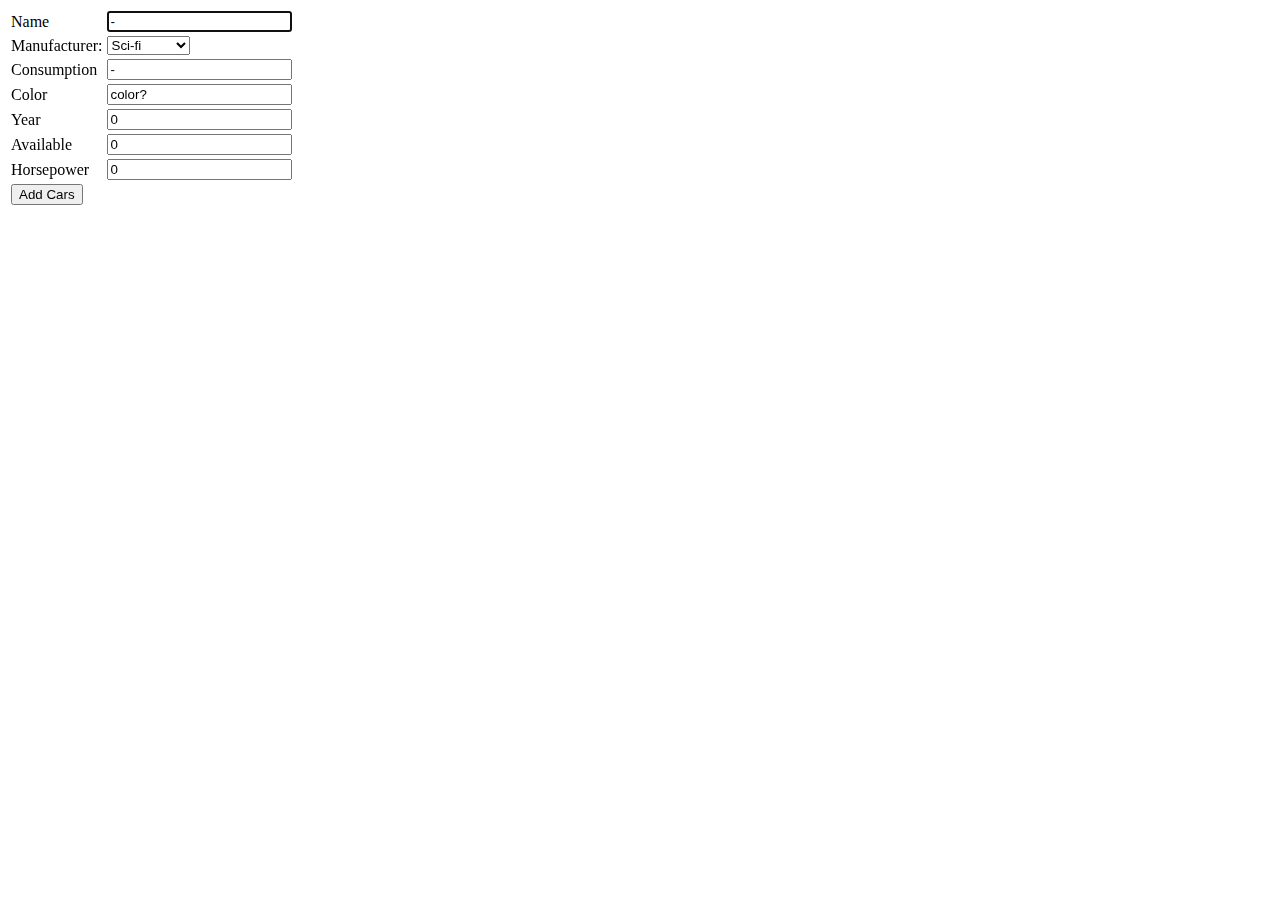
<file: student/addCars.html>
<!DOCTYPE html>
<html lang="en">
<form action="addCar" id="addCarsForm" method="post">
    <table>
        <tr>
            <td>
                Name
            </td>
            <td>
                <input type="text" name="name" required="required" autofocus value="-">
            </td>
        </tr>
        <tr>
            <td>
                Manufacturer:
            </td>
            <td>
                <select name="manufacturer">
                    <option value="Scifi">Sci-fi</option>
                    <option value="RomCom">Rom-Com</option>
                </select>
            </td>
        </tr>
        <tr>
            <td>
                Consumption
            </td>
            <td>
                <input type="text" name="consumption" required="required" autofocus value="-">
            </td>
        </tr>
        <tr>
            <td>
                Color
            </td>
            <td>
                <input type="text" name="color" required="required" autofocus value="color?">
            </td>
        </tr>
        <tr>
            <td>
                Year
            </td>
            <td>
                <input type="number" name="year" required="required" autofocus value="0">
            </td>
        </tr>
        <tr>
            <td>
                Available
            </td>
            <td>
                <input type="number" name="available" required="required" autofocus value="0">
            </td>
        </tr>
        <tr>
            <td>
                Horsepower
            </td>
            <td>
                <input type="number" name="horsepower" required="required" autofocus value="0">
            </td>
        </tr>
        <tr>
            <td>
                <input class="button" type="submit" name="cars" value="Add Cars">
            </td>
        </tr>
    </table>

</form>
<script>
    addCarFv();
</script>
</html>
</file>
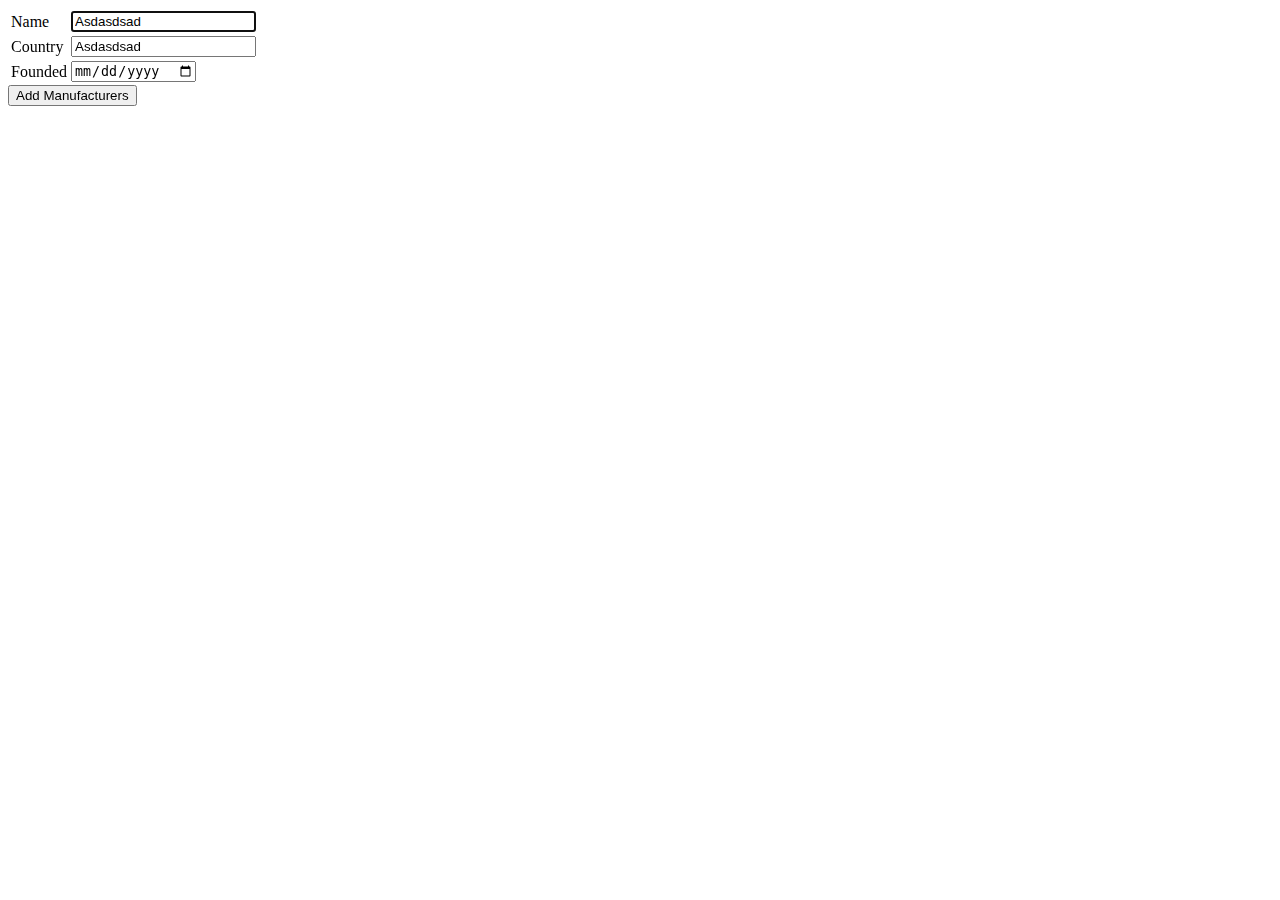
<file: student/addManufacturers.html>
<!DOCTYPE html>
<html lang="en">
<form action="addManufacturers" id="addManufacturersForm" method="post">
    <table>
        <tr>
            <td>
                Name
            </td>
            <td>
                <input type="text" name="name" required="required" autofocus value="Asdasdsad">
            </td>
        </tr>
        <tr>
            <td>
                Country
            </td>
            <td>
                <input type="text" name="country" required="required" autofocus value="Asdasdsad">
            </td>
        </tr>
        <tr>
            <td>
                Founded
            </td>
            <td>
                <input type="date" name="founded" required="required" autofocus>
            </td>
        </tr>
    </table>
                <input class="button" type="submit" name="cars" value="Add Manufacturers">


</form>
<script>
    addManufacFv();
</script>
</html>
</file>
